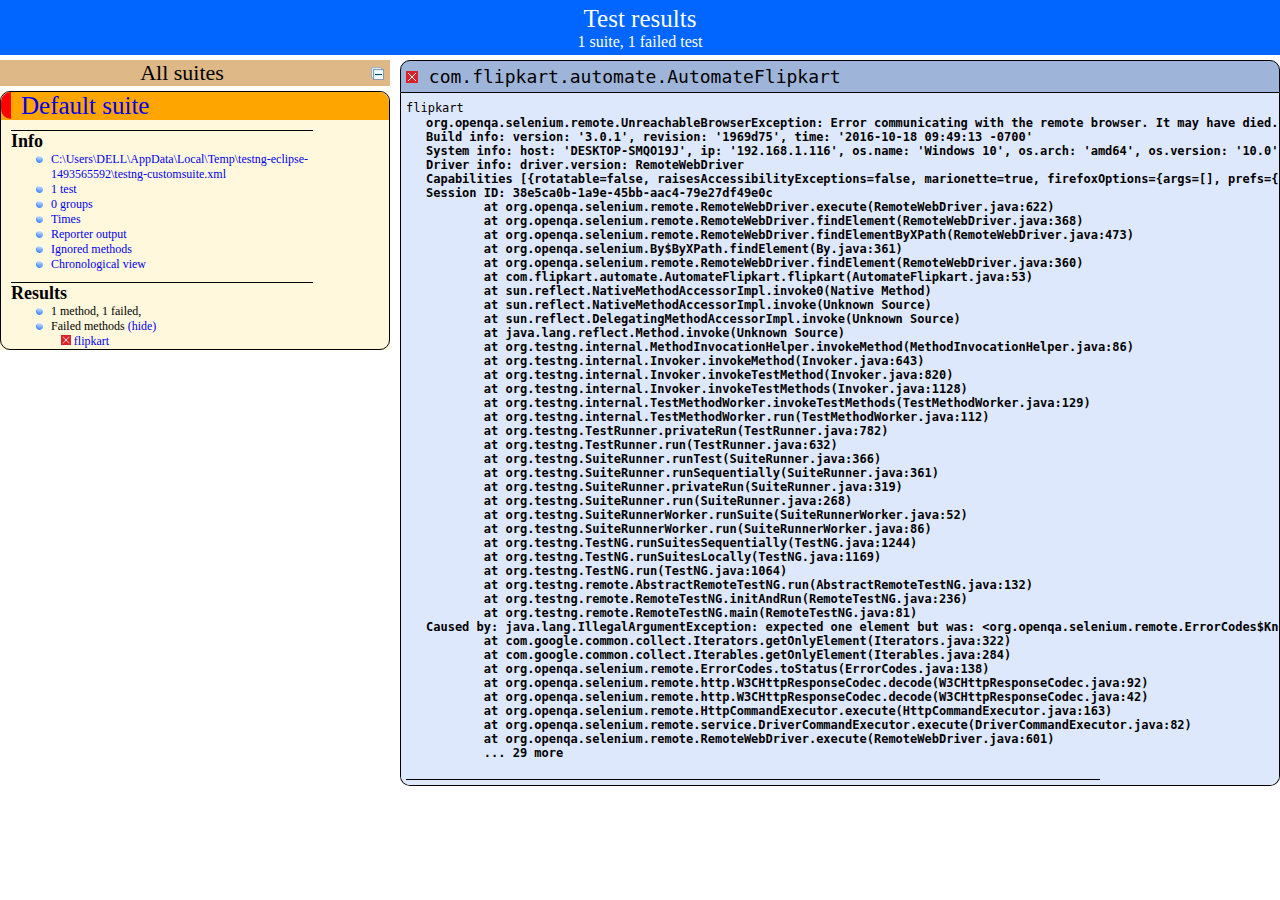
<file: 29thJan2017-Maven-AutomateFlipkart/test-output/index.html>
<!DOCTYPE html>

<html>
  <head>
  <meta charset='utf-8'>
  <title>TestNG reports</title>

    <link type="text/css" href="testng-reports.css" rel="stylesheet" />  
    <script type="text/javascript" src="jquery-1.7.1.min.js"></script>
    <script type="text/javascript" src="testng-reports.js"></script>
    <script type="text/javascript" src="https://www.google.com/jsapi"></script>
    <script type='text/javascript'>
      google.load('visualization', '1', {packages:['table']});
      google.setOnLoadCallback(drawTable);
      var suiteTableInitFunctions = new Array();
      var suiteTableData = new Array();
    </script>
    <!--
      <script type="text/javascript" src="jquery-ui/js/jquery-ui-1.8.16.custom.min.js"></script>
     -->
  </head>

  <body>
    <div class="top-banner-root">
      <span class="top-banner-title-font">Test results</span>
      <br/>
      <span class="top-banner-font-1">1 suite, 1 failed test</span>
    </div> <!-- top-banner-root -->
    <div class="navigator-root">
      <div class="navigator-suite-header">
        <span>All suites</span>
        <a href="#" class="collapse-all-link" title="Collapse/expand all the suites">
          <img class="collapse-all-icon" src="collapseall.gif">
          </img> <!-- collapse-all-icon -->
        </a> <!-- collapse-all-link -->
      </div> <!-- navigator-suite-header -->
      <div class="suite">
        <div class="rounded-window">
          <div class="suite-header light-rounded-window-top">
            <a href="#" class="navigator-link" panel-name="suite-Default_suite">
              <span class="suite-name border-failed">Default suite</span>
            </a> <!-- navigator-link -->
          </div> <!-- suite-header light-rounded-window-top -->
          <div class="navigator-suite-content">
            <div class="suite-section-title">
              <span>Info</span>
            </div> <!-- suite-section-title -->
            <div class="suite-section-content">
              <ul>
                <li>
                  <a href="#" class="navigator-link " panel-name="test-xml-Default_suite">
                    <span>C:\Users\DELL\AppData\Local\Temp\testng-eclipse-1493565592\testng-customsuite.xml</span>
                  </a> <!-- navigator-link  -->
                </li>
                <li>
                  <a href="#" class="navigator-link " panel-name="testlist-Default_suite">
                    <span class="test-stats">1 test</span>
                  </a> <!-- navigator-link  -->
                </li>
                <li>
                  <a href="#" class="navigator-link " panel-name="group-Default_suite">
                    <span>0 groups</span>
                  </a> <!-- navigator-link  -->
                </li>
                <li>
                  <a href="#" class="navigator-link " panel-name="times-Default_suite">
                    <span>Times</span>
                  </a> <!-- navigator-link  -->
                </li>
                <li>
                  <a href="#" class="navigator-link " panel-name="reporter-Default_suite">
                    <span>Reporter output</span>
                  </a> <!-- navigator-link  -->
                </li>
                <li>
                  <a href="#" class="navigator-link " panel-name="ignored-methods-Default_suite">
                    <span>Ignored methods</span>
                  </a> <!-- navigator-link  -->
                </li>
                <li>
                  <a href="#" class="navigator-link " panel-name="chronological-Default_suite">
                    <span>Chronological view</span>
                  </a> <!-- navigator-link  -->
                </li>
              </ul>
            </div> <!-- suite-section-content -->
            <div class="result-section">
              <div class="suite-section-title">
                <span>Results</span>
              </div> <!-- suite-section-title -->
              <div class="suite-section-content">
                <ul>
                  <li>
                    <span class="method-stats">1 method, 1 failed,   </span>
                  </li>
                  <li>
                    <span class="method-list-title failed">Failed methods</span>
                    <span class="show-or-hide-methods failed">
                      <a href="#" panel-name="suite-Default_suite" class="hide-methods failed suite-Default_suite"> (hide)</a> <!-- hide-methods failed suite-Default_suite -->
                      <a href="#" panel-name="suite-Default_suite" class="show-methods failed suite-Default_suite"> (show)</a> <!-- show-methods failed suite-Default_suite -->
                    </span>
                    <div class="method-list-content failed suite-Default_suite">
                      <span>
                        <img width="3%" src="failed.png"/>
                        <a href="#" class="method navigator-link" panel-name="suite-Default_suite" title="com.flipkart.automate.AutomateFlipkart" hash-for-method="flipkart">flipkart</a> <!-- method navigator-link -->
                      </span>
                      <br/>
                    </div> <!-- method-list-content failed suite-Default_suite -->
                  </li>
                </ul>
              </div> <!-- suite-section-content -->
            </div> <!-- result-section -->
          </div> <!-- navigator-suite-content -->
        </div> <!-- rounded-window -->
      </div> <!-- suite -->
    </div> <!-- navigator-root -->
    <div class="wrapper">
      <div class="main-panel-root">
        <div panel-name="suite-Default_suite" class="panel Default_suite">
          <div class="suite-Default_suite-class-failed">
            <div class="main-panel-header rounded-window-top">
              <img src="failed.png"/>
              <span class="class-name">com.flipkart.automate.AutomateFlipkart</span>
            </div> <!-- main-panel-header rounded-window-top -->
            <div class="main-panel-content rounded-window-bottom">
              <div class="method">
                <div class="method-content">
                  <a name="flipkart">
                  </a> <!-- flipkart -->
                  <span class="method-name">flipkart</span>
                  <div class="stack-trace">org.openqa.selenium.remote.UnreachableBrowserException: Error communicating with the remote browser. It may have died.
Build info: version: &apos;3.0.1&apos;, revision: &apos;1969d75&apos;, time: &apos;2016-10-18 09:49:13 -0700&apos;
System info: host: &apos;DESKTOP-SMQO19J&apos;, ip: &apos;192.168.1.116&apos;, os.name: &apos;Windows 10&apos;, os.arch: &apos;amd64&apos;, os.version: &apos;10.0&apos;, java.version: &apos;1.8.0_60&apos;
Driver info: driver.version: RemoteWebDriver
Capabilities [{rotatable=false, raisesAccessibilityExceptions=false, marionette=true, firefoxOptions={args=[], prefs={}}, appBuildId=20161208153507, version=, platform=XP, proxy={}, command_id=1, specificationLevel=0, acceptSslCerts=false, processId=12360, browserVersion=50.1.0, platformVersion=10.0, XULappId={ec8030f7-c20a-464f-9b0e-13a3a9e97384}, browserName=firefox, takesScreenshot=true, takesElementScreenshot=true, platformName=windows_nt}]
Session ID: 38e5ca0b-1a9e-45bb-aac4-79e27df49e0c
	at org.openqa.selenium.remote.RemoteWebDriver.execute(RemoteWebDriver.java:622)
	at org.openqa.selenium.remote.RemoteWebDriver.findElement(RemoteWebDriver.java:368)
	at org.openqa.selenium.remote.RemoteWebDriver.findElementByXPath(RemoteWebDriver.java:473)
	at org.openqa.selenium.By$ByXPath.findElement(By.java:361)
	at org.openqa.selenium.remote.RemoteWebDriver.findElement(RemoteWebDriver.java:360)
	at com.flipkart.automate.AutomateFlipkart.flipkart(AutomateFlipkart.java:53)
	at sun.reflect.NativeMethodAccessorImpl.invoke0(Native Method)
	at sun.reflect.NativeMethodAccessorImpl.invoke(Unknown Source)
	at sun.reflect.DelegatingMethodAccessorImpl.invoke(Unknown Source)
	at java.lang.reflect.Method.invoke(Unknown Source)
	at org.testng.internal.MethodInvocationHelper.invokeMethod(MethodInvocationHelper.java:86)
	at org.testng.internal.Invoker.invokeMethod(Invoker.java:643)
	at org.testng.internal.Invoker.invokeTestMethod(Invoker.java:820)
	at org.testng.internal.Invoker.invokeTestMethods(Invoker.java:1128)
	at org.testng.internal.TestMethodWorker.invokeTestMethods(TestMethodWorker.java:129)
	at org.testng.internal.TestMethodWorker.run(TestMethodWorker.java:112)
	at org.testng.TestRunner.privateRun(TestRunner.java:782)
	at org.testng.TestRunner.run(TestRunner.java:632)
	at org.testng.SuiteRunner.runTest(SuiteRunner.java:366)
	at org.testng.SuiteRunner.runSequentially(SuiteRunner.java:361)
	at org.testng.SuiteRunner.privateRun(SuiteRunner.java:319)
	at org.testng.SuiteRunner.run(SuiteRunner.java:268)
	at org.testng.SuiteRunnerWorker.runSuite(SuiteRunnerWorker.java:52)
	at org.testng.SuiteRunnerWorker.run(SuiteRunnerWorker.java:86)
	at org.testng.TestNG.runSuitesSequentially(TestNG.java:1244)
	at org.testng.TestNG.runSuitesLocally(TestNG.java:1169)
	at org.testng.TestNG.run(TestNG.java:1064)
	at org.testng.remote.AbstractRemoteTestNG.run(AbstractRemoteTestNG.java:132)
	at org.testng.remote.RemoteTestNG.initAndRun(RemoteTestNG.java:236)
	at org.testng.remote.RemoteTestNG.main(RemoteTestNG.java:81)
Caused by: java.lang.IllegalArgumentException: expected one element but was: &lt;org.openqa.selenium.remote.ErrorCodes$KnownError@106cc338, org.openqa.selenium.remote.ErrorCodes$KnownError@132e0cc&gt;
	at com.google.common.collect.Iterators.getOnlyElement(Iterators.java:322)
	at com.google.common.collect.Iterables.getOnlyElement(Iterables.java:284)
	at org.openqa.selenium.remote.ErrorCodes.toStatus(ErrorCodes.java:138)
	at org.openqa.selenium.remote.http.W3CHttpResponseCodec.decode(W3CHttpResponseCodec.java:92)
	at org.openqa.selenium.remote.http.W3CHttpResponseCodec.decode(W3CHttpResponseCodec.java:42)
	at org.openqa.selenium.remote.HttpCommandExecutor.execute(HttpCommandExecutor.java:163)
	at org.openqa.selenium.remote.service.DriverCommandExecutor.execute(DriverCommandExecutor.java:82)
	at org.openqa.selenium.remote.RemoteWebDriver.execute(RemoteWebDriver.java:601)
	... 29 more

</div> <!-- stack-trace -->
                </div> <!-- method-content -->
              </div> <!-- method -->
            </div> <!-- main-panel-content rounded-window-bottom -->
          </div> <!-- suite-Default_suite-class-failed -->
        </div> <!-- panel Default_suite -->
        <div panel-name="test-xml-Default_suite" class="panel">
          <div class="main-panel-header rounded-window-top">
            <span class="header-content">C:\Users\DELL\AppData\Local\Temp\testng-eclipse-1493565592\testng-customsuite.xml</span>
          </div> <!-- main-panel-header rounded-window-top -->
          <div class="main-panel-content rounded-window-bottom">
            <pre>
&lt;?xml version=&quot;1.0&quot; encoding=&quot;UTF-8&quot;?&gt;
&lt;!DOCTYPE suite SYSTEM &quot;http://testng.org/testng-1.0.dtd&quot;&gt;
&lt;suite guice-stage=&quot;DEVELOPMENT&quot; name=&quot;Default suite&quot;&gt;
  &lt;test verbose=&quot;2&quot; name=&quot;Default test&quot;&gt;
    &lt;classes&gt;
      &lt;class name=&quot;com.flipkart.automate.AutomateFlipkart&quot;/&gt;
    &lt;/classes&gt;
  &lt;/test&gt; &lt;!-- Default test --&gt;
&lt;/suite&gt; &lt;!-- Default suite --&gt;
            </pre>
          </div> <!-- main-panel-content rounded-window-bottom -->
        </div> <!-- panel -->
        <div panel-name="testlist-Default_suite" class="panel">
          <div class="main-panel-header rounded-window-top">
            <span class="header-content">Tests for Default suite</span>
          </div> <!-- main-panel-header rounded-window-top -->
          <div class="main-panel-content rounded-window-bottom">
            <ul>
              <li>
                <span class="test-name">Default test (1 class)</span>
              </li>
            </ul>
          </div> <!-- main-panel-content rounded-window-bottom -->
        </div> <!-- panel -->
        <div panel-name="group-Default_suite" class="panel">
          <div class="main-panel-header rounded-window-top">
            <span class="header-content">Groups for Default suite</span>
          </div> <!-- main-panel-header rounded-window-top -->
          <div class="main-panel-content rounded-window-bottom">
          </div> <!-- main-panel-content rounded-window-bottom -->
        </div> <!-- panel -->
        <div panel-name="times-Default_suite" class="panel">
          <div class="main-panel-header rounded-window-top">
            <span class="header-content">Times for Default suite</span>
          </div> <!-- main-panel-header rounded-window-top -->
          <div class="main-panel-content rounded-window-bottom">
            <div class="times-div">
              <script type="text/javascript">
suiteTableInitFunctions.push('tableData_Default_suite');
function tableData_Default_suite() {
var data = new google.visualization.DataTable();
data.addColumn('number', 'Number');
data.addColumn('string', 'Method');
data.addColumn('string', 'Class');
data.addColumn('number', 'Time (ms)');
data.addRows(1);
data.setCell(0, 0, 0)
data.setCell(0, 1, 'flipkart')
data.setCell(0, 2, 'com.flipkart.automate.AutomateFlipkart')
data.setCell(0, 3, 114354);
window.suiteTableData['Default_suite']= { tableData: data, tableDiv: 'times-div-Default_suite'}
return data;
}
              </script>
              <span class="suite-total-time">Total running time: 1 minutes</span>
              <div id="times-div-Default_suite">
              </div> <!-- times-div-Default_suite -->
            </div> <!-- times-div -->
          </div> <!-- main-panel-content rounded-window-bottom -->
        </div> <!-- panel -->
        <div panel-name="reporter-Default_suite" class="panel">
          <div class="main-panel-header rounded-window-top">
            <span class="header-content">Reporter output for Default suite</span>
          </div> <!-- main-panel-header rounded-window-top -->
          <div class="main-panel-content rounded-window-bottom">
          </div> <!-- main-panel-content rounded-window-bottom -->
        </div> <!-- panel -->
        <div panel-name="ignored-methods-Default_suite" class="panel">
          <div class="main-panel-header rounded-window-top">
            <span class="header-content">0 ignored methods</span>
          </div> <!-- main-panel-header rounded-window-top -->
          <div class="main-panel-content rounded-window-bottom">
          </div> <!-- main-panel-content rounded-window-bottom -->
        </div> <!-- panel -->
        <div panel-name="chronological-Default_suite" class="panel">
          <div class="main-panel-header rounded-window-top">
            <span class="header-content">Methods in chronological order</span>
          </div> <!-- main-panel-header rounded-window-top -->
          <div class="main-panel-content rounded-window-bottom">
            <div class="chronological-class">
              <div class="chronological-class-name">com.flipkart.automate.AutomateFlipkart</div> <!-- chronological-class-name -->
              <div class="test-method">
                <img src="failed.png">
                </img>
                <span class="method-name">flipkart</span>
                <span class="method-start">0 ms</span>
              </div> <!-- test-method -->
          </div> <!-- main-panel-content rounded-window-bottom -->
        </div> <!-- panel -->
      </div> <!-- main-panel-root -->
    </div> <!-- wrapper -->
  </body>
</html>
</file>
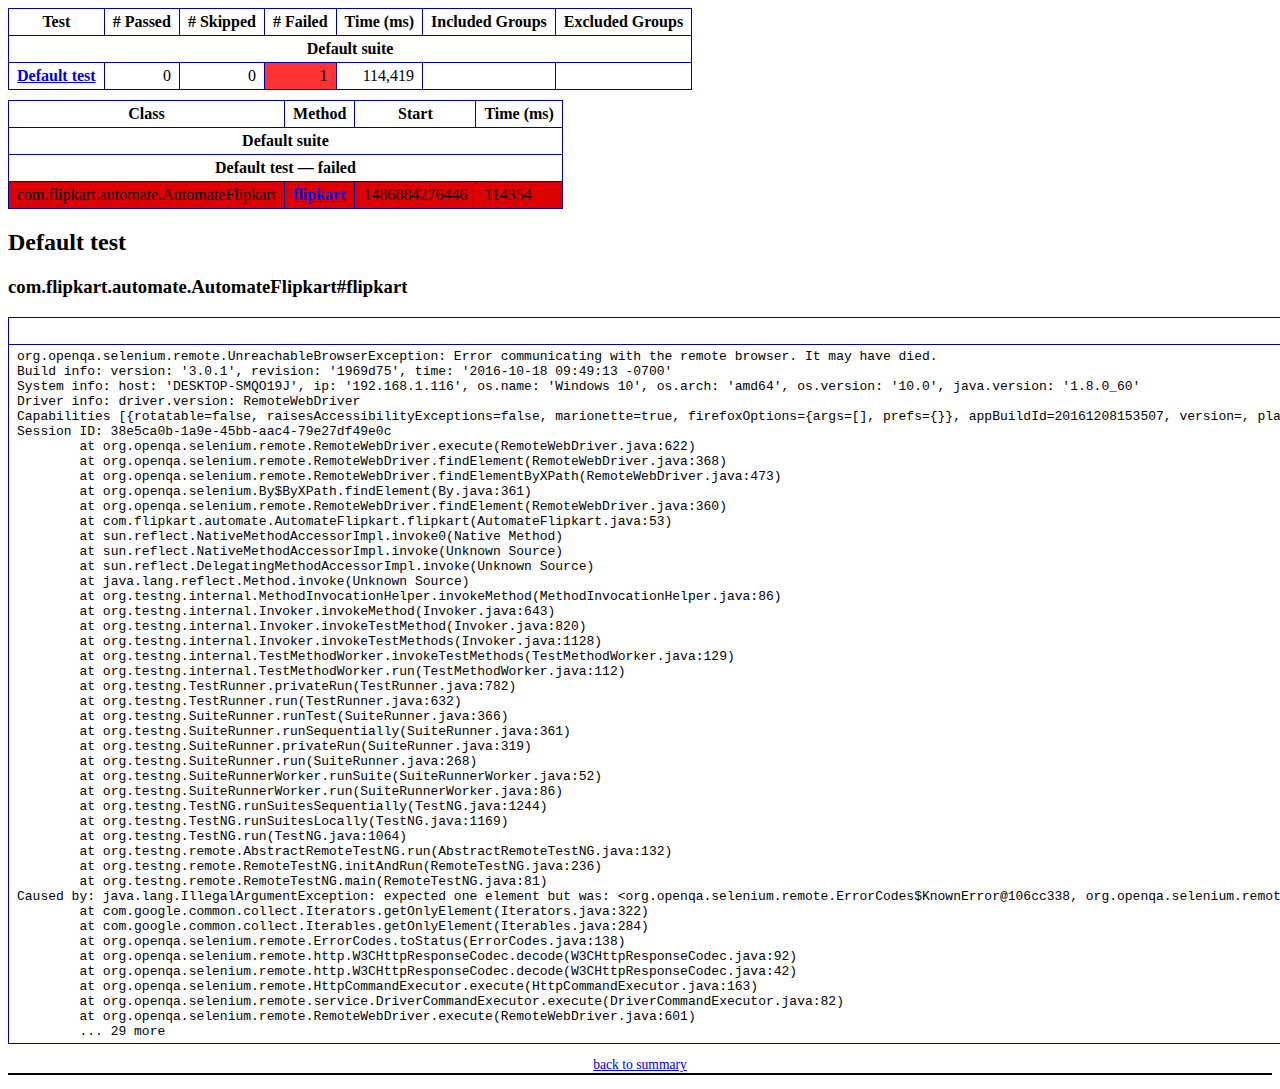
<file: 29thJan2017-Maven-AutomateFlipkart/test-output/emailable-report.html>
<!DOCTYPE html PUBLIC "-//W3C//DTD XHTML 1.1//EN" "http://www.w3.org/TR/xhtml11/DTD/xhtml11.dtd">
<html xmlns="http://www.w3.org/1999/xhtml"><head><title>TestNG Report</title><style type="text/css">table {margin-bottom:10px;border-collapse:collapse;empty-cells:show}th,td {border:1px solid #009;padding:.25em .5em}th {vertical-align:bottom}td {vertical-align:top}table a {font-weight:bold}.stripe td {background-color: #E6EBF9}.num {text-align:right}.passedodd td {background-color: #3F3}.passedeven td {background-color: #0A0}.skippedodd td {background-color: #DDD}.skippedeven td {background-color: #CCC}.failedodd td,.attn {background-color: #F33}.failedeven td,.stripe .attn {background-color: #D00}.stacktrace {white-space:pre;font-family:monospace}.totop {font-size:85%;text-align:center;border-bottom:2px solid #000}</style></head><body><table><tr><th>Test</th><th># Passed</th><th># Skipped</th><th># Failed</th><th>Time (ms)</th><th>Included Groups</th><th>Excluded Groups</th></tr><tr><th colspan="7">Default suite</th></tr><tr><td><a href="#t0">Default test</a></td><td class="num">0</td><td class="num">0</td><td class="num attn">1</td><td class="num">114,419</td><td></td><td></td></tr></table><table><thead><tr><th>Class</th><th>Method</th><th>Start</th><th>Time (ms)</th></tr></thead><tbody><tr><th colspan="4">Default suite</th></tr></tbody><tbody id="t0"><tr><th colspan="4">Default test &#8212; failed</th></tr><tr class="failedeven"><td rowspan="1">com.flipkart.automate.AutomateFlipkart</td><td><a href="#m0">flipkart</a></td><td rowspan="1">1486884276446</td><td rowspan="1">114354</td></tr></tbody></table><h2>Default test</h2><h3 id="m0">com.flipkart.automate.AutomateFlipkart#flipkart</h3><table class="result"><tr><th>Exception</th></tr><tr><td><div class="stacktrace">org.openqa.selenium.remote.UnreachableBrowserException: Error communicating with the remote browser. It may have died.
Build info: version: &apos;3.0.1&apos;, revision: &apos;1969d75&apos;, time: &apos;2016-10-18 09:49:13 -0700&apos;
System info: host: &apos;DESKTOP-SMQO19J&apos;, ip: &apos;192.168.1.116&apos;, os.name: &apos;Windows 10&apos;, os.arch: &apos;amd64&apos;, os.version: &apos;10.0&apos;, java.version: &apos;1.8.0_60&apos;
Driver info: driver.version: RemoteWebDriver
Capabilities [{rotatable=false, raisesAccessibilityExceptions=false, marionette=true, firefoxOptions={args=[], prefs={}}, appBuildId=20161208153507, version=, platform=XP, proxy={}, command_id=1, specificationLevel=0, acceptSslCerts=false, processId=12360, browserVersion=50.1.0, platformVersion=10.0, XULappId={ec8030f7-c20a-464f-9b0e-13a3a9e97384}, browserName=firefox, takesScreenshot=true, takesElementScreenshot=true, platformName=windows_nt}]
Session ID: 38e5ca0b-1a9e-45bb-aac4-79e27df49e0c
	at org.openqa.selenium.remote.RemoteWebDriver.execute(RemoteWebDriver.java:622)
	at org.openqa.selenium.remote.RemoteWebDriver.findElement(RemoteWebDriver.java:368)
	at org.openqa.selenium.remote.RemoteWebDriver.findElementByXPath(RemoteWebDriver.java:473)
	at org.openqa.selenium.By$ByXPath.findElement(By.java:361)
	at org.openqa.selenium.remote.RemoteWebDriver.findElement(RemoteWebDriver.java:360)
	at com.flipkart.automate.AutomateFlipkart.flipkart(AutomateFlipkart.java:53)
	at sun.reflect.NativeMethodAccessorImpl.invoke0(Native Method)
	at sun.reflect.NativeMethodAccessorImpl.invoke(Unknown Source)
	at sun.reflect.DelegatingMethodAccessorImpl.invoke(Unknown Source)
	at java.lang.reflect.Method.invoke(Unknown Source)
	at org.testng.internal.MethodInvocationHelper.invokeMethod(MethodInvocationHelper.java:86)
	at org.testng.internal.Invoker.invokeMethod(Invoker.java:643)
	at org.testng.internal.Invoker.invokeTestMethod(Invoker.java:820)
	at org.testng.internal.Invoker.invokeTestMethods(Invoker.java:1128)
	at org.testng.internal.TestMethodWorker.invokeTestMethods(TestMethodWorker.java:129)
	at org.testng.internal.TestMethodWorker.run(TestMethodWorker.java:112)
	at org.testng.TestRunner.privateRun(TestRunner.java:782)
	at org.testng.TestRunner.run(TestRunner.java:632)
	at org.testng.SuiteRunner.runTest(SuiteRunner.java:366)
	at org.testng.SuiteRunner.runSequentially(SuiteRunner.java:361)
	at org.testng.SuiteRunner.privateRun(SuiteRunner.java:319)
	at org.testng.SuiteRunner.run(SuiteRunner.java:268)
	at org.testng.SuiteRunnerWorker.runSuite(SuiteRunnerWorker.java:52)
	at org.testng.SuiteRunnerWorker.run(SuiteRunnerWorker.java:86)
	at org.testng.TestNG.runSuitesSequentially(TestNG.java:1244)
	at org.testng.TestNG.runSuitesLocally(TestNG.java:1169)
	at org.testng.TestNG.run(TestNG.java:1064)
	at org.testng.remote.AbstractRemoteTestNG.run(AbstractRemoteTestNG.java:132)
	at org.testng.remote.RemoteTestNG.initAndRun(RemoteTestNG.java:236)
	at org.testng.remote.RemoteTestNG.main(RemoteTestNG.java:81)
Caused by: java.lang.IllegalArgumentException: expected one element but was: &lt;org.openqa.selenium.remote.ErrorCodes$KnownError@106cc338, org.openqa.selenium.remote.ErrorCodes$KnownError@132e0cc&gt;
	at com.google.common.collect.Iterators.getOnlyElement(Iterators.java:322)
	at com.google.common.collect.Iterables.getOnlyElement(Iterables.java:284)
	at org.openqa.selenium.remote.ErrorCodes.toStatus(ErrorCodes.java:138)
	at org.openqa.selenium.remote.http.W3CHttpResponseCodec.decode(W3CHttpResponseCodec.java:92)
	at org.openqa.selenium.remote.http.W3CHttpResponseCodec.decode(W3CHttpResponseCodec.java:42)
	at org.openqa.selenium.remote.HttpCommandExecutor.execute(HttpCommandExecutor.java:163)
	at org.openqa.selenium.remote.service.DriverCommandExecutor.execute(DriverCommandExecutor.java:82)
	at org.openqa.selenium.remote.RemoteWebDriver.execute(RemoteWebDriver.java:601)
	... 29 more
</div></td></tr></table><p class="totop"><a href="#summary">back to summary</a></p></body></html>
</file>
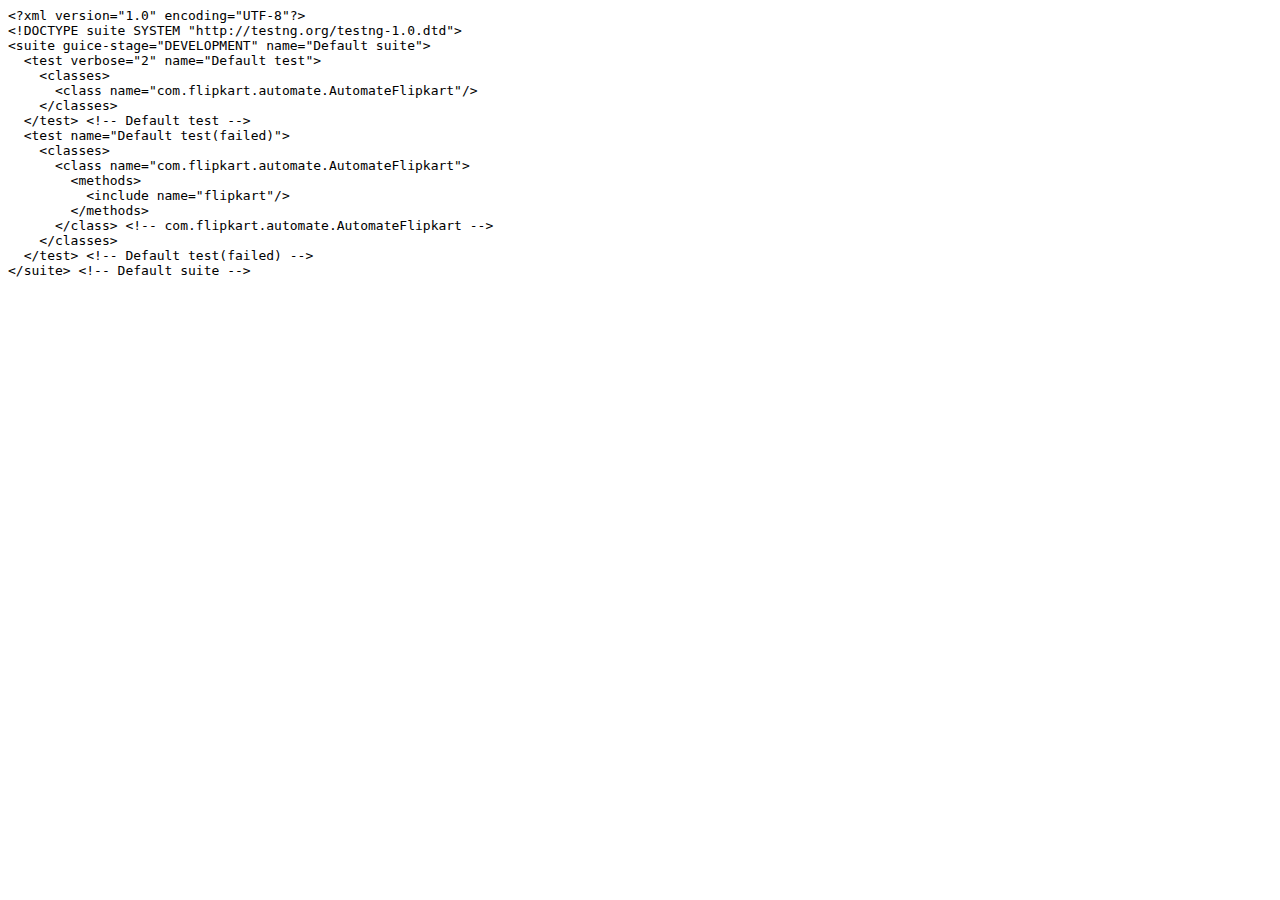
<file: 29thJan2017-Maven-AutomateFlipkart/test-output/old/Default suite/testng.xml.html>
<html><head><title>testng.xml for Default suite</title></head><body><tt>&lt;?xml&nbsp;version="1.0"&nbsp;encoding="UTF-8"?&gt;<br/>&lt;!DOCTYPE&nbsp;suite&nbsp;SYSTEM&nbsp;"http://testng.org/testng-1.0.dtd"&gt;<br/>&lt;suite&nbsp;guice-stage="DEVELOPMENT"&nbsp;name="Default&nbsp;suite"&gt;<br/>&nbsp;&nbsp;&lt;test&nbsp;verbose="2"&nbsp;name="Default&nbsp;test"&gt;<br/>&nbsp;&nbsp;&nbsp;&nbsp;&lt;classes&gt;<br/>&nbsp;&nbsp;&nbsp;&nbsp;&nbsp;&nbsp;&lt;class&nbsp;name="com.flipkart.automate.AutomateFlipkart"/&gt;<br/>&nbsp;&nbsp;&nbsp;&nbsp;&lt;/classes&gt;<br/>&nbsp;&nbsp;&lt;/test&gt;&nbsp;&lt;!--&nbsp;Default&nbsp;test&nbsp;--&gt;<br/>&nbsp;&nbsp;&lt;test&nbsp;name="Default&nbsp;test(failed)"&gt;<br/>&nbsp;&nbsp;&nbsp;&nbsp;&lt;classes&gt;<br/>&nbsp;&nbsp;&nbsp;&nbsp;&nbsp;&nbsp;&lt;class&nbsp;name="com.flipkart.automate.AutomateFlipkart"&gt;<br/>&nbsp;&nbsp;&nbsp;&nbsp;&nbsp;&nbsp;&nbsp;&nbsp;&lt;methods&gt;<br/>&nbsp;&nbsp;&nbsp;&nbsp;&nbsp;&nbsp;&nbsp;&nbsp;&nbsp;&nbsp;&lt;include&nbsp;name="flipkart"/&gt;<br/>&nbsp;&nbsp;&nbsp;&nbsp;&nbsp;&nbsp;&nbsp;&nbsp;&lt;/methods&gt;<br/>&nbsp;&nbsp;&nbsp;&nbsp;&nbsp;&nbsp;&lt;/class&gt;&nbsp;&lt;!--&nbsp;com.flipkart.automate.AutomateFlipkart&nbsp;--&gt;<br/>&nbsp;&nbsp;&nbsp;&nbsp;&lt;/classes&gt;<br/>&nbsp;&nbsp;&lt;/test&gt;&nbsp;&lt;!--&nbsp;Default&nbsp;test(failed)&nbsp;--&gt;<br/>&lt;/suite&gt;&nbsp;&lt;!--&nbsp;Default&nbsp;suite&nbsp;--&gt;<br/></tt></body></html>
</file>
<file: 29thJan2017-Maven-AutomateFlipkart/test-output/testng-reports.css>
body {
    margin: 0px 0px 5px 5px;
}

ul {
    margin: 0px;
}

li {
    list-style-type: none;
}

a {
    text-decoration: none;
}

a:hover {
    text-decoration: underline;
}

.navigator-selected {
    background: #ffa500;
}

.wrapper {
    position: absolute;
    top: 60px;
    bottom: 0;
    left: 400px;
    right: 0;
    overflow: auto;
}

.navigator-root {
    position: absolute;
    top: 60px;
    bottom: 0;
    left: 0;
    width: 400px;
    overflow-y: auto;
}

.suite {
    margin: 0px 10px 10px 0px;
    background-color: #fff8dc;
}

.suite-name {
    padding-left: 10px;
    font-size: 25px;
    font-family: Times;
}

.main-panel-header {
    padding: 5px;
    background-color: #9FB4D9; //afeeee;
    font-family: monospace;
    font-size: 18px;
}

.main-panel-content {
    padding: 5px;
    margin-bottom: 10px;
    background-color: #DEE8FC; //d0ffff;
}

.rounded-window {
    border-radius: 10px;
    border-style: solid;
    border-width: 1px;
}

.rounded-window-top {
    border-top-right-radius: 10px 10px;
    border-top-left-radius: 10px 10px;
    border-style: solid;
    border-width: 1px;
    overflow: auto;
}

.light-rounded-window-top {
    border-top-right-radius: 10px 10px;
    border-top-left-radius: 10px 10px;
}

.rounded-window-bottom {
    border-style: solid;
    border-width: 0px 1px 1px 1px;
    border-bottom-right-radius: 10px 10px;
    border-bottom-left-radius: 10px 10px;
    overflow: auto;
}

.method-name {
    font-size: 12px;
    font-family: monospace;
}

.method-content {
    border-style: solid;
    border-width: 0px 0px 1px 0px;
    margin-bottom: 10;
    padding-bottom: 5px;
    width: 80%;
}

.parameters {
    font-size: 14px;
    font-family: monospace;
}

.stack-trace {
    white-space: pre;
    font-family: monospace;
    font-size: 12px;
    font-weight: bold;
    margin-top: 0px;
    margin-left: 20px;
}

.testng-xml {
    font-family: monospace;
}

.method-list-content {
    margin-left: 10px;
}

.navigator-suite-content {
    margin-left: 10px;
    font: 12px 'Lucida Grande';
}

.suite-section-title {
    margin-top: 10px;
    width: 80%;
    border-style: solid;
    border-width: 1px 0px 0px 0px;
    font-family: Times;
    font-size: 18px;
    font-weight: bold;
}

.suite-section-content {
    list-style-image: url(bullet_point.png);
}

.top-banner-root {
    position: absolute;
    top: 0;
    height: 45px;
    left: 0;
    right: 0;
    padding: 5px;
    margin: 0px 0px 5px 0px;
    background-color: #0066ff;
    font-family: Times;
    color: #fff;
    text-align: center;
}

.top-banner-title-font {
    font-size: 25px;
}

.test-name {
    font-family: 'Lucida Grande';
    font-size: 16px;
}

.suite-icon {
    padding: 5px;
    float: right;
    height: 20;
}

.test-group {
    font: 20px 'Lucida Grande';
    margin: 5px 5px 10px 5px;
    border-width: 0px 0px 1px 0px;
    border-style: solid;
    padding: 5px;
}

.test-group-name {
    font-weight: bold;
}

.method-in-group {
    font-size: 16px;
    margin-left: 80px;
}

table.google-visualization-table-table {
    width: 100%;
}

.reporter-method-name {
    font-size: 14px;
    font-family: monospace;
}

.reporter-method-output-div {
    padding: 5px;
    margin: 0px 0px 5px 20px;
    font-size: 12px;
    font-family: monospace;
    border-width: 0px 0px 0px 1px;
    border-style: solid;
}

.ignored-class-div {
    font-size: 14px;
    font-family: monospace;
}

.ignored-methods-div {
    padding: 5px;
    margin: 0px 0px 5px 20px;
    font-size: 12px;
    font-family: monospace;
    border-width: 0px 0px 0px 1px;
    border-style: solid;
}

.border-failed {
    border-top-left-radius: 10px 10px;
    border-bottom-left-radius: 10px 10px;
    border-style: solid;
    border-width: 0px 0px 0px 10px;
    border-color: #f00;
}

.border-skipped {
    border-top-left-radius: 10px 10px;
    border-bottom-left-radius: 10px 10px;
    border-style: solid;
    border-width: 0px 0px 0px 10px;
    border-color: #edc600;
}

.border-passed {
    border-top-left-radius: 10px 10px;
    border-bottom-left-radius: 10px 10px;
    border-style: solid;
    border-width: 0px 0px 0px 10px;
    border-color: #19f52d;
}

.times-div {
    text-align: center;
    padding: 5px;
}

.suite-total-time {
    font: 16px 'Lucida Grande';
}

.configuration-suite {
    margin-left: 20px;
}

.configuration-test {
    margin-left: 40px;
}

.configuration-class {
    margin-left: 60px;
}

.configuration-method {
    margin-left: 80px;
}

.test-method {
    margin-left: 100px;
}

.chronological-class {
    background-color: #0ccff;
    border-style: solid;
    border-width: 0px 0px 1px 1px;
}

.method-start {
    float: right;
}

.chronological-class-name {
    padding: 0px 0px 0px 5px;
    color: #008;
}

.after, .before, .test-method {
    font-family: monospace;
    font-size: 14px;
}

.navigator-suite-header {
    font-size: 22px;
    margin: 0px 10px 5px 0px;
    background-color: #deb887;
    text-align: center;
}

.collapse-all-icon {
    padding: 5px;
    float: right;
}
</file>
